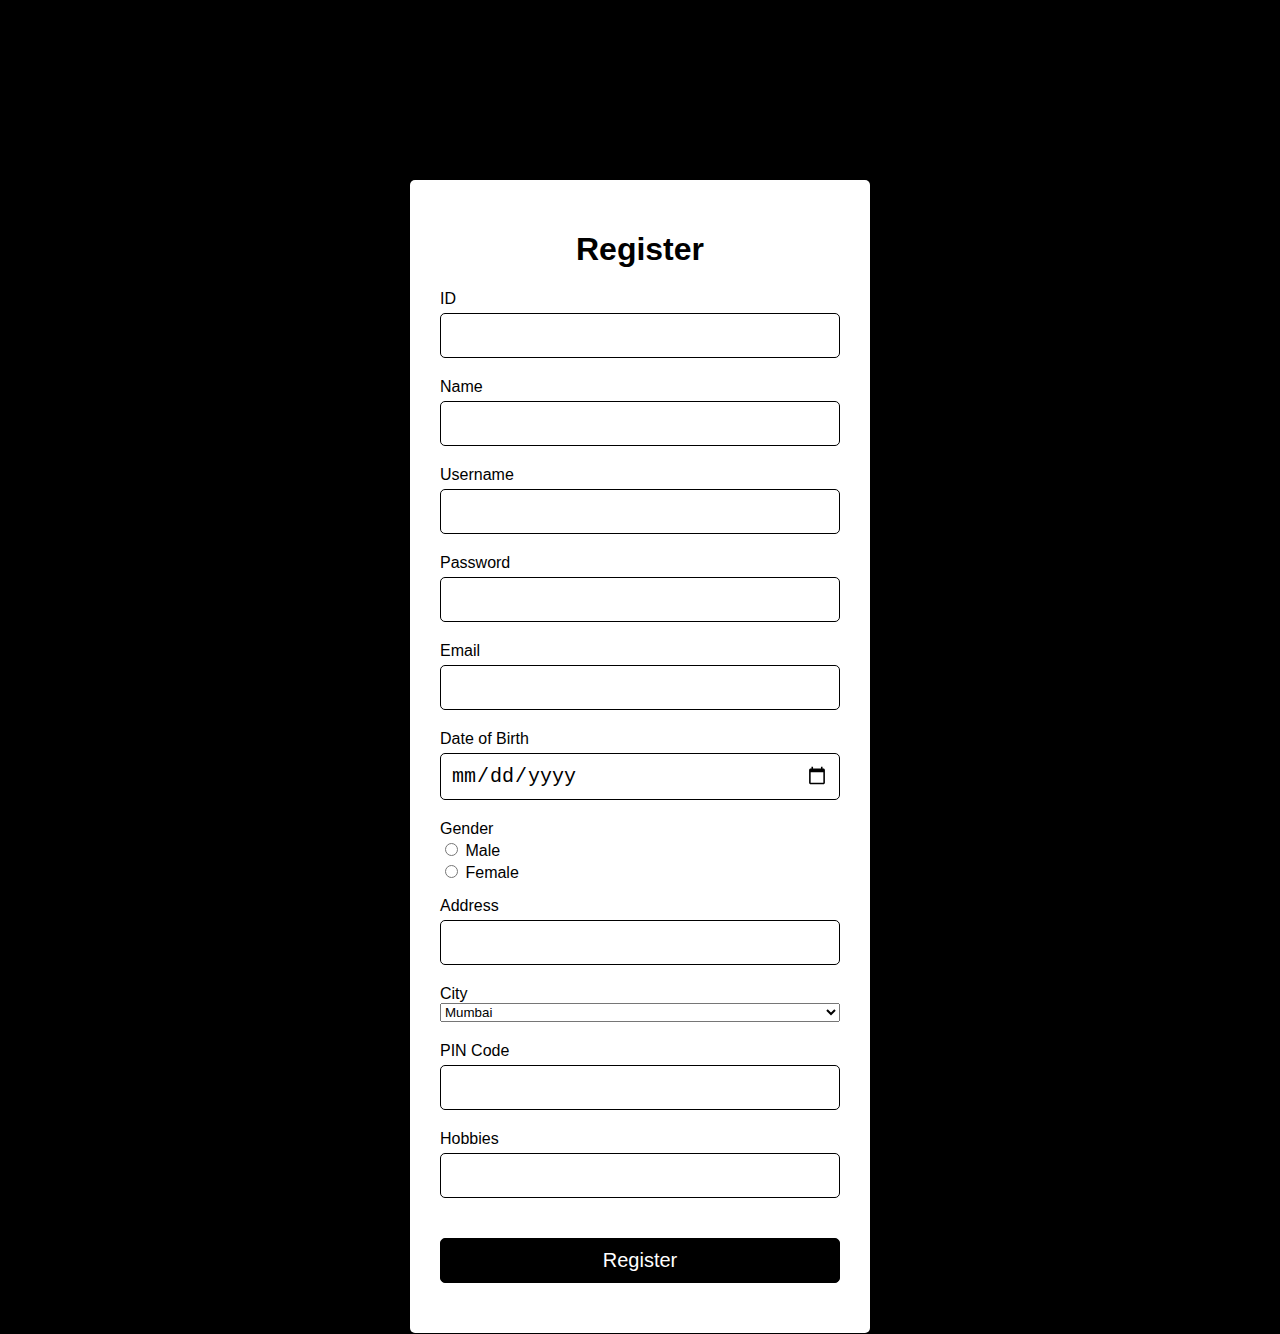
<file: index.html>
<!DOCTYPE html>
<html lang="en">

<head>
    <meta charset="UTF-8">
    <meta http-equiv="X-UA-Compatible" content="IE=edge">
    <meta name="viewport" content="width=device-width, initial-scale=1.0">
    <link rel="stylesheet" href="style.css">
    <script src="script.js" defer></script>
    <title>Register</title>
</head>

<body>
    <div class="container">
        <form id="form" method="GET" action="data.html">
            <h1>Register</h1>
            <div class="input-group">
                <label for="id">ID</label>
                <input type="number" id="id" name="id">
                <div class="error"></div>
            </div>
            <div class="input-group">
                <label for="name">Name</label>
                <input type="text" id="name" name="name">
                <div class="error"></div>
            </div>
            <div class="input-group">
                <label for="username">Username</label>
                <input type="text" id="username" name="username">
                <div class="error"></div>
            </div>
            <div class="input-group">
                <label for="password">Password</label>
                <input type="password" id="password" name="password">
                <div class="error"></div>
            </div>
            <div class="input-group">
                <label for="email">Email</label>
                <input type="text" id="email" name="email">
                <div class="error"></div>
            </div>
            <div class="input-group">
                <label for="dob">Date of Birth</label>
                <input type="date" id="dob" name="dob" max="2004-12-31">
                <div class="error"></div>
            </div>
            <div class="input-group">
                <label>Gender</label>
                <div>
                    <input type="radio" id="male" name="gender" value="male">
                    <label for="male">Male</label>
                </div>
                <div>
                    <input type="radio" id="female" name="gender" value="female">
                    <label for="female">Female</label>
                </div>
            </div>
            <div class="input-group">
                <label for="address">Address</label>
                <input type="text" id="address" name="address">
                <div class="error"></div>
            </div>
            <div class="input-group">
                <label for="city">City</label>
                <select id="city" name="city">
                    <option value="Mumbai">Mumbai</option>
                    <option value="Pune">Pune</option>
                    <option value="Nagpur">Nagpur</option>
                    <option value="Nashik">Nashik</option>
                </select>
                <div class="error"></div>
            </div>
            <div class="input-group">
                <label for="pincode">PIN Code</label>
                <input type="text" id="pincode" name="pincode" pattern="[0-9]{6}"
                    title="Enter a valid 6-digit PIN code">
                <div class="error"></div>
            </div>
            <div class="input-group">
                <label for="name">Hobbies</label>
                <input type="text" id="hob" name="hobby">
                <div class="error"></div>
            </div>

            <button type="submit">Register</button>
        </form>
    </div>
</body>

</html>
</file>
<file: style.css>
body {
    background:  #000000;
    margin: 0;
    font-family: 'Poppins', sans-serif;
}

#form {
    width: 400px;
    margin: 20vh auto 0 auto;
    background-color:  white;
    border-radius: 5px;
    padding: 30px;
}

h1 {
    text-align: center;
    color: #000000;
}

#form button {
    background-color: #000000;
    color: white;
    border: 1px solid #000000;
    border-radius: 5px;
    padding: 10px;
    margin: 20px 0px;
    cursor: pointer;
    font-size: 20px;
    width: 100%;
}

.input-group {
    display: flex;
    flex-direction: column;
    margin-bottom: 15px;
}

.input-group input {
    border-radius: 5px;
    font-size: 20px;
    margin-top: 5px;
    padding: 10px;
    border: 1px solid #000000;
}

.input-group input:focus {
    outline: 0;
}

.input-group .error {
    color: #ff0000;
    font-size: 16px;
    margin-top: 5px;
}

.input-group.success input {
    border-color: #00ff95;
}

.input-group.error input {
    border-color: #ff0000;
}
</file>
